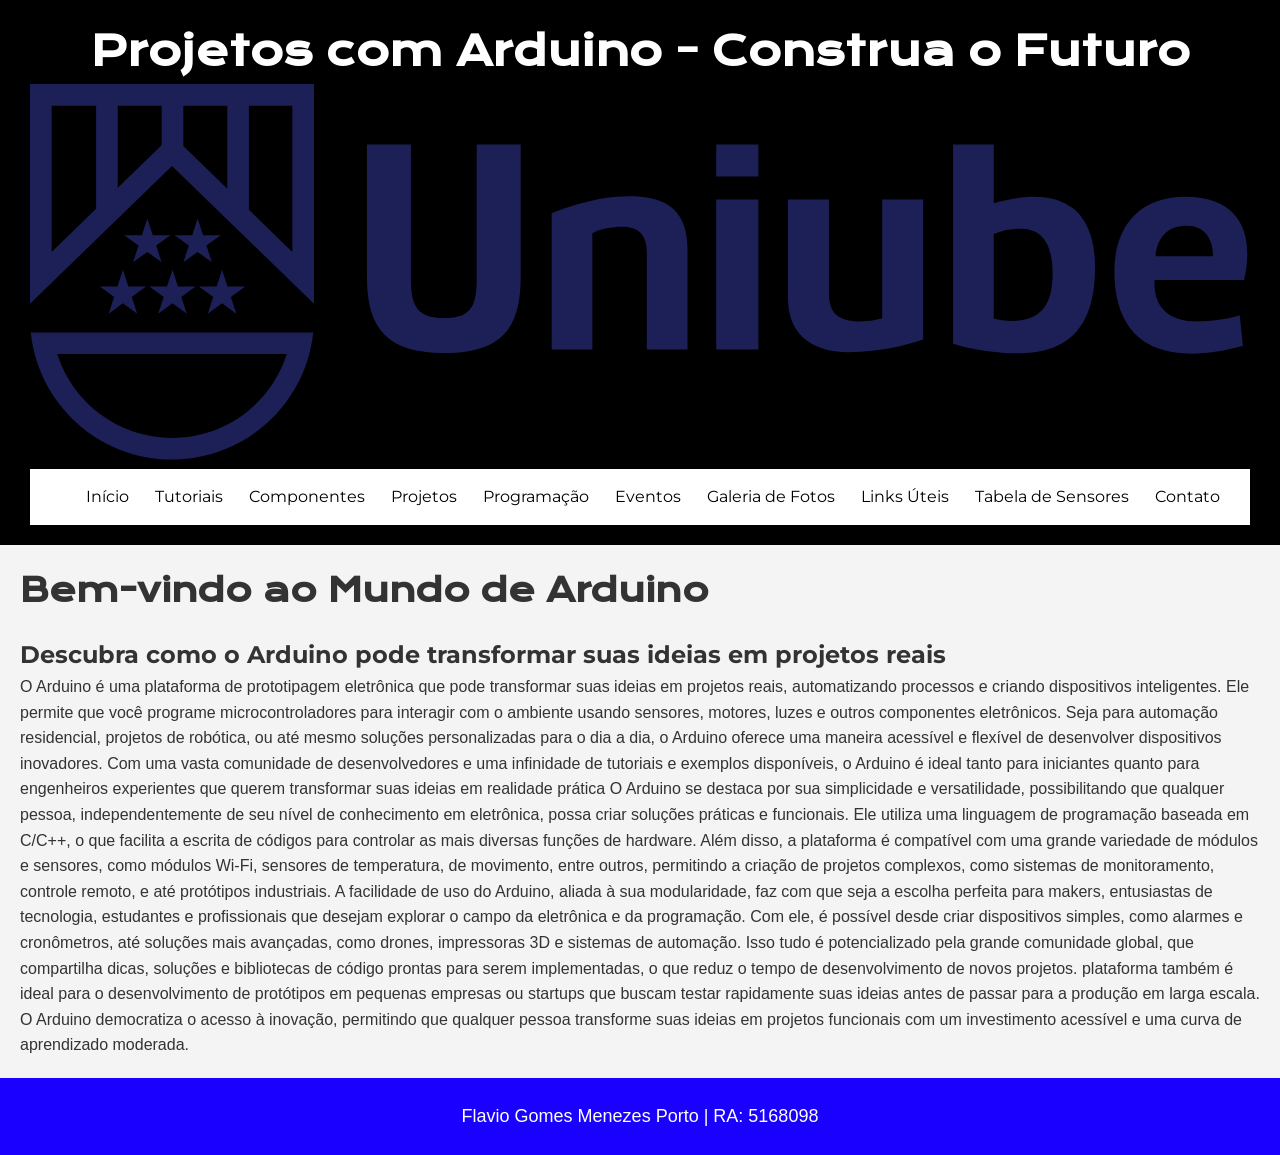
<file: index.html>
<!DOCTYPE html>
<html lang="pt-BR">
<head>
    <meta charset="UTF-8">
    <meta name="viewport" content="width=device-width, initial-scale=1.0">
    <title>Projetos com Arduino - Construa o Futuro</title>
    <link rel="stylesheet" href="styles/style.css">
</head>
<body class="corpo">
    <header >
        <h1>Projetos com Arduino - Construa o Futuro</h1>
        <img class="logo" src="imagens/uniube.svg" alt="Logotipo da Uniube">
    
    
    <nav class="navbar">
        <ul class="menu">
            <li><a href="index.html">Início</a></li>
            <li><a href="tutoriais.html">Tutoriais</a></li>
            <li><a href="componentes.html">Componentes</a></li>
            <li><a href="projetos.html">Projetos</a></li>
            <li><a href="programacao.html">Programação</a></li>
            <li><a href="eventos.html">Eventos</a></li>
            <li><a href="fotos.html">Galeria de Fotos</a></li>
            <li><a href="links.html">Links Úteis</a></li>
            <li><a href="tabela.html">Tabela de Sensores</a></li>
            <li><a href="contato.html">Contato</a></li>
        </ul>
    </nav>
</header>
    <section >
        <h2>Bem-vindo ao Mundo de Arduino</h2>
        <h3>Descubra como o Arduino pode transformar suas ideias em projetos reais</h3>
        <p>
            O Arduino é uma plataforma de prototipagem eletrônica que pode transformar suas ideias em projetos reais, automatizando processos e criando dispositivos inteligentes. Ele permite que você programe microcontroladores para interagir com o ambiente usando sensores, motores, luzes e outros componentes eletrônicos.
            
            Seja para automação residencial, projetos de robótica, ou até mesmo soluções personalizadas para o dia a dia, o Arduino oferece uma maneira acessível e flexível de desenvolver dispositivos inovadores.
            
            Com uma vasta comunidade de desenvolvedores e uma infinidade de tutoriais e exemplos disponíveis, o Arduino é ideal tanto para iniciantes quanto para engenheiros experientes que querem transformar suas ideias em realidade prática
            
            O Arduino se destaca por sua simplicidade e versatilidade, possibilitando que qualquer pessoa, independentemente de seu nível de conhecimento em eletrônica, possa criar soluções práticas e funcionais. Ele utiliza uma linguagem de programação baseada em C/C++, o que facilita a escrita de códigos para controlar as mais diversas funções de hardware. Além disso, a plataforma é compatível com uma grande variedade de módulos e sensores, como módulos Wi-Fi, sensores de temperatura, de movimento, entre outros, permitindo a criação de projetos complexos, como sistemas de monitoramento, controle remoto, e até protótipos industriais.

            A facilidade de uso do Arduino, aliada à sua modularidade, faz com que seja a escolha perfeita para makers, entusiastas de tecnologia, estudantes e profissionais que desejam explorar o campo da eletrônica e da programação. Com ele, é possível desde criar dispositivos simples, como alarmes e cronômetros, até soluções mais avançadas, como drones, impressoras 3D e sistemas de automação. Isso tudo é potencializado pela grande comunidade global, que compartilha dicas, soluções e bibliotecas de código prontas para serem implementadas, o que reduz o tempo de desenvolvimento de novos projetos.

             plataforma também é ideal para o desenvolvimento de protótipos em pequenas empresas ou startups que buscam testar rapidamente suas ideias antes de passar para a produção em larga escala. O Arduino democratiza o acesso à inovação, permitindo que qualquer pessoa transforme suas ideias em projetos funcionais com um investimento acessível e uma curva de aprendizado moderada.
        </p>
    
        </section>

    <footer class="rodape">
        <p>Flavio Gomes Menezes Porto | RA: 5168098</p>
    </footer>
</body>
</html>
</file>
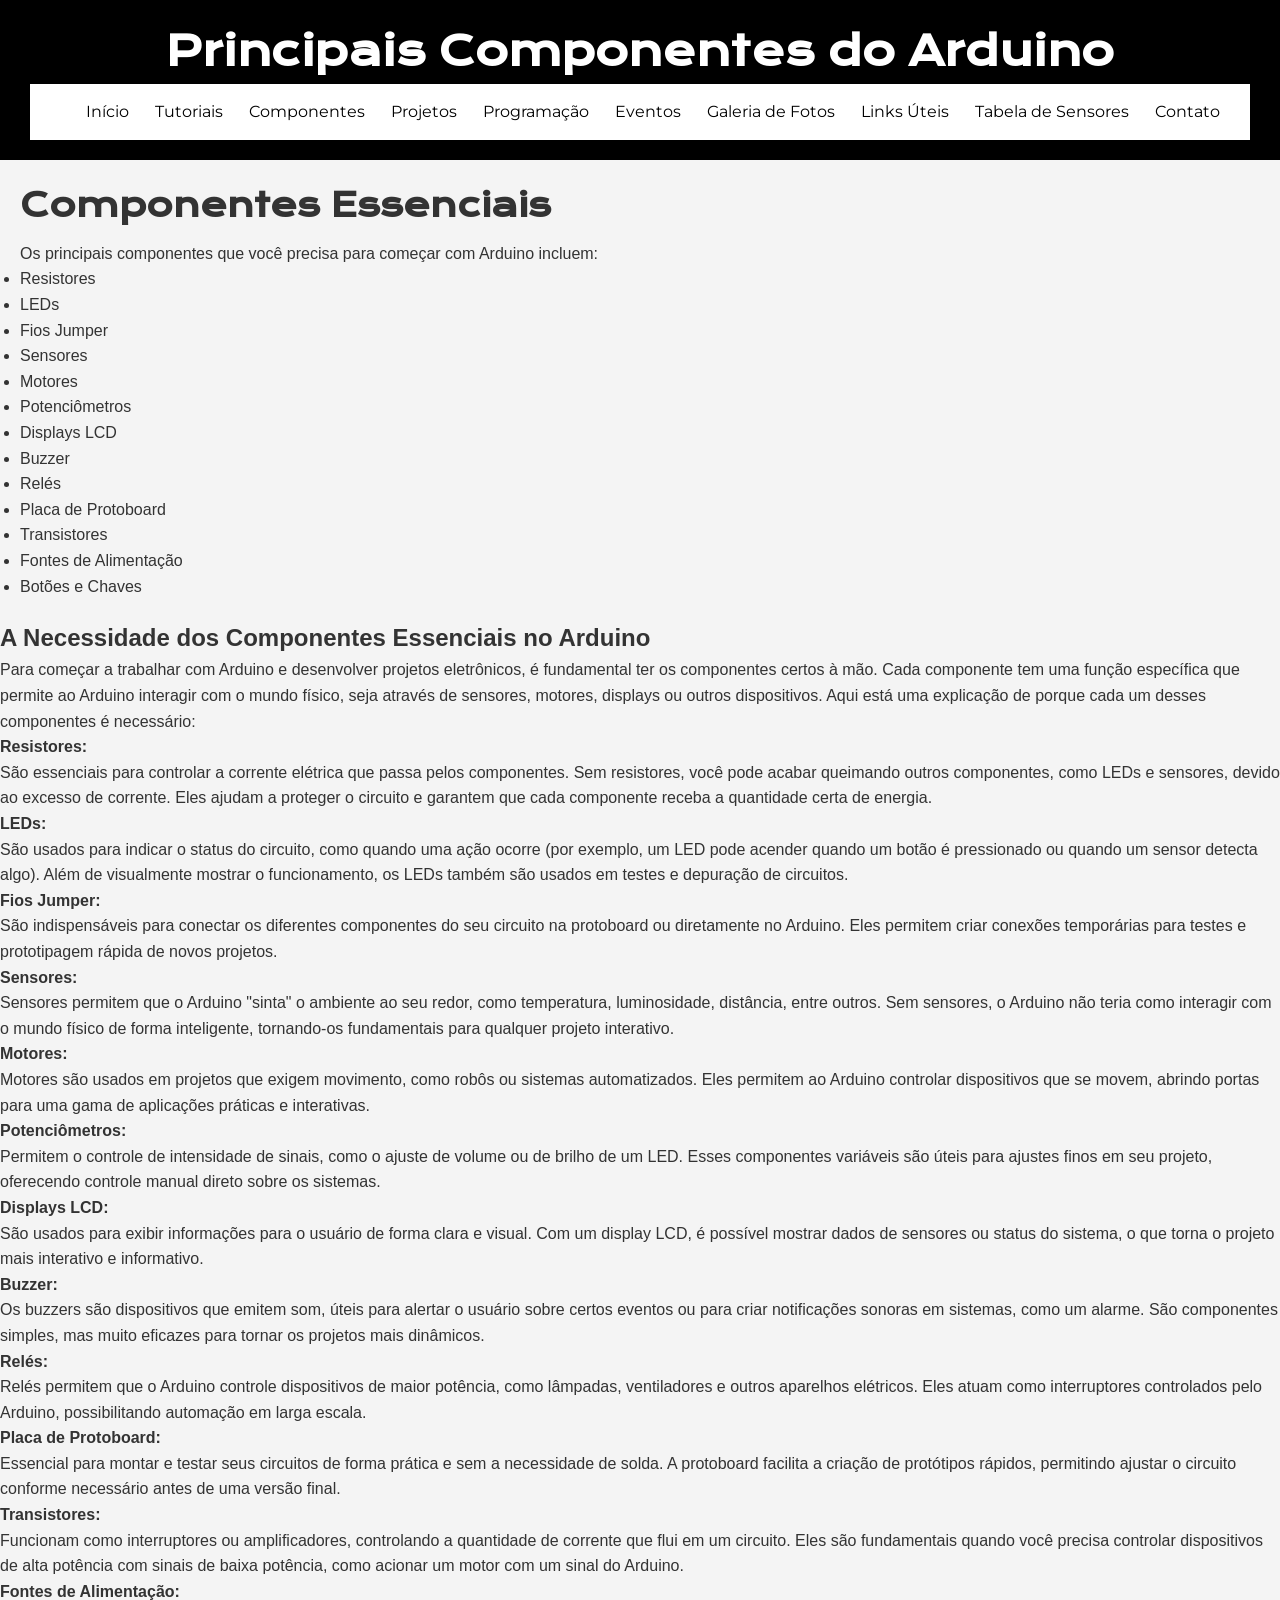
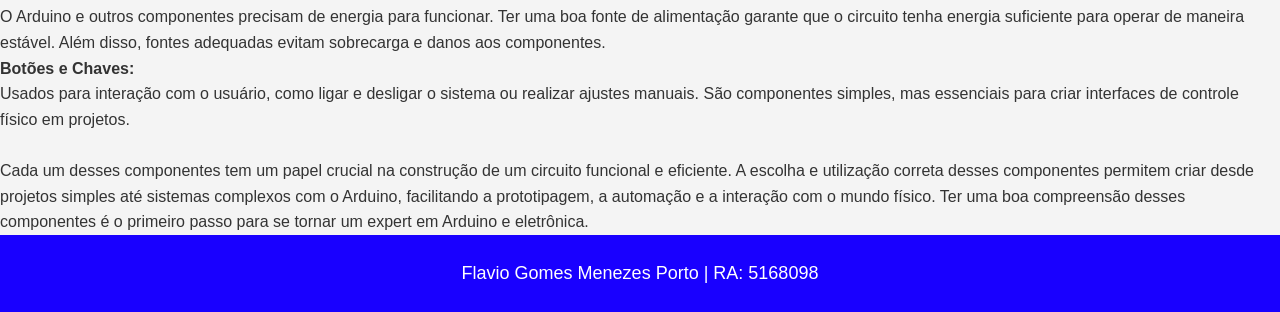
<file: componentes.html>
<!DOCTYPE html>
<html lang="pt-BR">
<head>
    <meta charset="UTF-8">
    <meta name="viewport" content="width=device-width, initial-scale=1.0">
    <title>Componentes do Arduino</title>
    <link rel="stylesheet" href="styles/style.css">
</head>
<body class="corpo">
    <header>
        <h1>Principais Componentes do Arduino</h1>
        <nav class="navbar">
            <ul class="menu">
                <li><a href="index.html">Início</a></li>
                <li><a href="tutoriais.html">Tutoriais</a></li>
                <li><a href="componentes.html">Componentes</a></li>
                <li><a href="projetos.html">Projetos</a></li>
                <li><a href="programacao.html">Programação</a></li>
                <li><a href="eventos.html">Eventos</a></li>
                <li><a href="fotos.html">Galeria de Fotos</a></li>
                <li><a href="links.html">Links Úteis</a></li>
                <li><a href="tabela.html">Tabela de Sensores</a></li>
                <li><a href="contato.html">Contato</a></li>
            </ul>
        </nav>
    </header>
    <section>
        <h2> Componentes Essenciais</h2>
        <p>Os principais componentes que você precisa para começar com Arduino incluem:</p>
        <ul>
            <li>Resistores</li>
            <li>LEDs</li>
            <li>Fios Jumper</li>
            <li>Sensores</li>
            <li>Motores</li>
            <li>Potenciômetros</li>
            <li>Displays LCD</li>
            <li>Buzzer</li>
            <li>Relés</li>
            <li>Placa de Protoboard</li>
            <li>Transistores</li>
            <li>Fontes de Alimentação</li>
            <li>Botões e Chaves</li>
        </ul>
    </section>
    <p>
        <h2>A Necessidade dos Componentes Essenciais no Arduino</h2>
        <p>Para começar a trabalhar com Arduino e desenvolver projetos eletrônicos, é fundamental ter os componentes certos à mão. Cada componente tem uma função específica que permite ao Arduino interagir com o mundo físico, seja através de sensores, motores, displays ou outros dispositivos. Aqui está uma explicação de porque cada um desses componentes é necessário:</p>
        
        <p> <h4>Resistores:</h4> São essenciais para controlar a corrente elétrica que passa pelos componentes. Sem resistores, você pode acabar queimando outros componentes, como LEDs e sensores, devido ao excesso de corrente. Eles ajudam a proteger o circuito e garantem que cada componente receba a quantidade certa de energia.</p>
        
        <p> <h4>LEDs:</h4> São usados para indicar o status do circuito, como quando uma ação ocorre (por exemplo, um LED pode acender quando um botão é pressionado ou quando um sensor detecta algo). Além de visualmente mostrar o funcionamento, os LEDs também são usados em testes e depuração de circuitos.</p>
        
        <p> <h4>Fios Jumper:</h4> São indispensáveis para conectar os diferentes componentes do seu circuito na protoboard ou diretamente no Arduino. Eles permitem criar conexões temporárias para testes e prototipagem rápida de novos projetos.</p>
        
        <p> <h4>Sensores:</h4> Sensores permitem que o Arduino "sinta" o ambiente ao seu redor, como temperatura, luminosidade, distância, entre outros. Sem sensores, o Arduino não teria como interagir com o mundo físico de forma inteligente, tornando-os fundamentais para qualquer projeto interativo.</p>
        
        <p> <h4>Motores:</h4> Motores são usados em projetos que exigem movimento, como robôs ou sistemas automatizados. Eles permitem ao Arduino controlar dispositivos que se movem, abrindo portas para uma gama de aplicações práticas e interativas.</p>
        
        <p> <h4>Potenciômetros:</h4> Permitem o controle de intensidade de sinais, como o ajuste de volume ou de brilho de um LED. Esses componentes variáveis são úteis para ajustes finos em seu projeto, oferecendo controle manual direto sobre os sistemas.</p>
        
        <p> <h4>Displays LCD:</h4> São usados para exibir informações para o usuário de forma clara e visual. Com um display LCD, é possível mostrar dados de sensores ou status do sistema, o que torna o projeto mais interativo e informativo.</p>
        
        <p> <h4>Buzzer:</h4> Os buzzers são dispositivos que emitem som, úteis para alertar o usuário sobre certos eventos ou para criar notificações sonoras em sistemas, como um alarme. São componentes simples, mas muito eficazes para tornar os projetos mais dinâmicos.</p>
        
        <p> <h4>Relés:</h4> Relés permitem que o Arduino controle dispositivos de maior potência, como lâmpadas, ventiladores e outros aparelhos elétricos. Eles atuam como interruptores controlados pelo Arduino, possibilitando automação em larga escala.</p>
        
        <p> <h4>Placa de Protoboard:</h4> Essencial para montar e testar seus circuitos de forma prática e sem a necessidade de solda. A protoboard facilita a criação de protótipos rápidos, permitindo ajustar o circuito conforme necessário antes de uma versão final.</p>
        
        <p> <h4>Transistores:</h4> Funcionam como interruptores ou amplificadores, controlando a quantidade de corrente que flui em um circuito. Eles são fundamentais quando você precisa controlar dispositivos de alta potência com sinais de baixa potência, como acionar um motor com um sinal do Arduino.</p>
        
        <p> <h4>Fontes de Alimentação:</h4> O Arduino e outros componentes precisam de energia para funcionar. Ter uma boa fonte de alimentação garante que o circuito tenha energia suficiente para operar de maneira estável. Além disso, fontes adequadas evitam sobrecarga e danos aos componentes.</p>
        
        <p> <h4>Botões e Chaves:</h4> Usados para interação com o usuário, como ligar e desligar o sistema ou realizar ajustes manuais. São componentes simples, mas essenciais para criar interfaces de controle físico em projetos.</p>
        <br>
        <p>Cada um desses componentes tem um papel crucial na construção de um circuito funcional e eficiente. A escolha e utilização correta desses componentes permitem criar desde projetos simples até sistemas complexos com o Arduino, facilitando a prototipagem, a automação e a interação com o mundo físico. Ter uma boa compreensão desses componentes é o primeiro passo para se tornar um expert em Arduino e eletrônica.</p>
    </p>
        

    <footer class="rodape">
        <p>Flavio Gomes Menezes Porto | RA: 5168098</p>
    </footer>
</body>
</html>
</file>
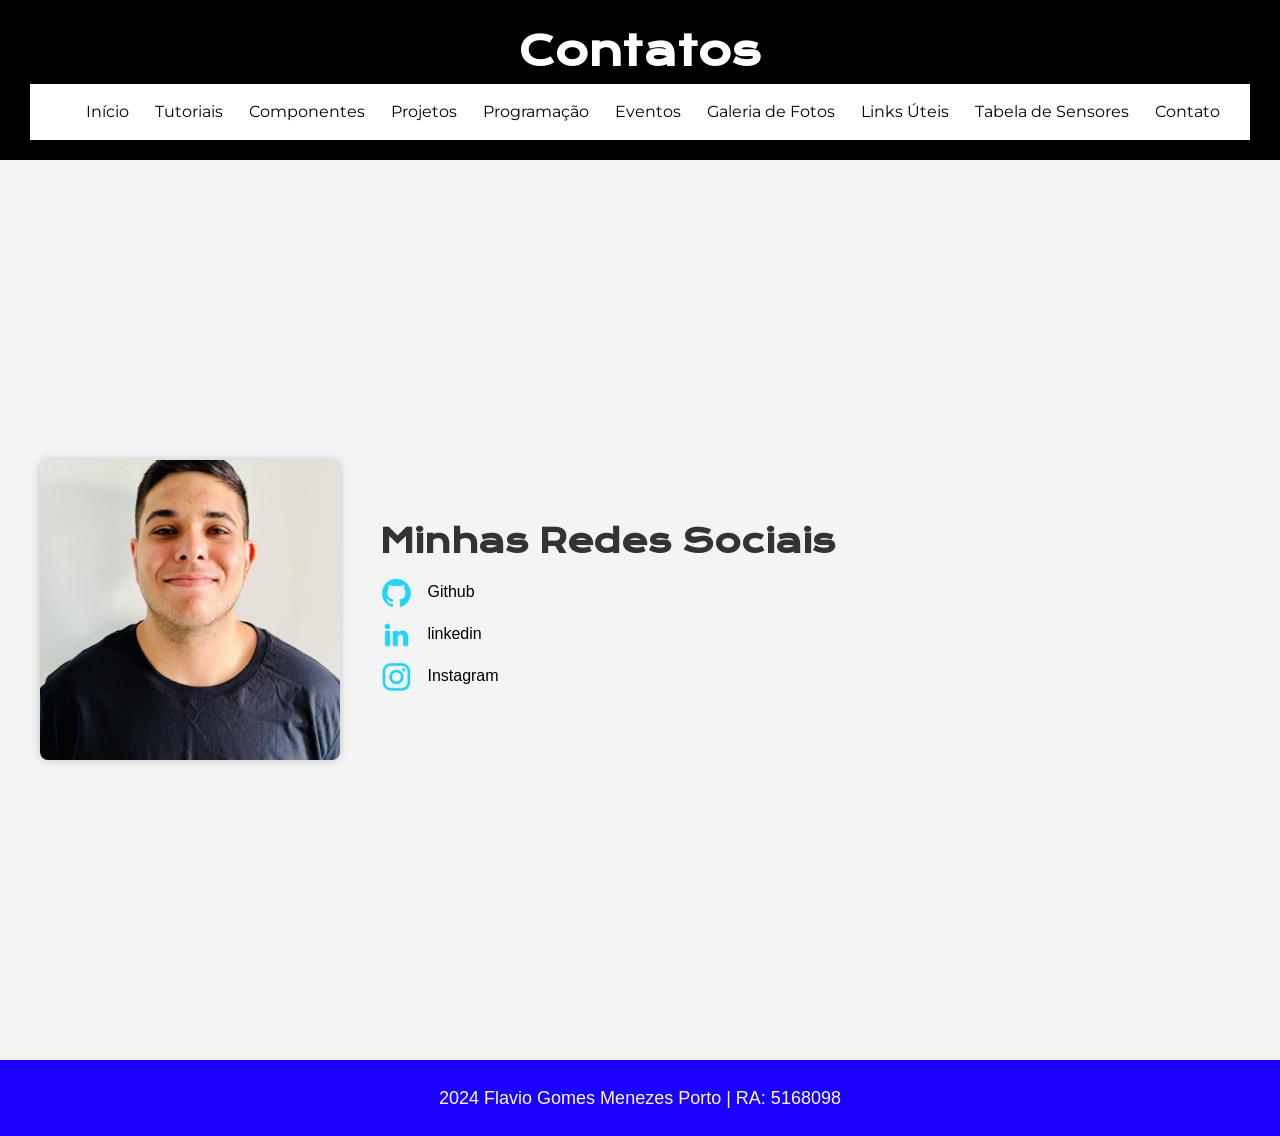
<file: contato.html>
<!DOCTYPE html>
<html lang="pt-BR">
<head>
    <meta charset="UTF-8">
    <meta name="viewport" content="width=device-width, initial-scale=1.0">
    <title>Contatos</title>
    <link rel="stylesheet" href="styles/style.css">
</head>
<body class="corpo">
    <header>
        <h1>Contatos</h1>
        <nav class="navbar">
            <ul class="menu">
                <li><a href="index.html">Início</a></li>
                <li><a href="tutoriais.html">Tutoriais</a></li>
                <li><a href="componentes.html">Componentes</a></li>
                <li><a href="projetos.html">Projetos</a></li>
                <li><a href="programacao.html">Programação</a></li>
                <li><a href="eventos.html">Eventos</a></li>
                <li><a href="fotos.html">Galeria de Fotos</a></li>
                <li><a href="links.html">Links Úteis</a></li>
                <li><a href="tabela.html">Tabela de Sensores</a></li>
                <li><a href="contato.html">Contato</a></li>
            </ul>
        </nav>
    </header>
    <main>
        <div class="conteudo__links__imagem">
            <img class= "apresentar_imagem" src="imagens/Flavio.linkedin.jpg" alt="Flavio Gomes" width="300" height="300">
        <section>
            <h2>Minhas Redes Sociais</h2>
            <nav class="apresentacao__links__navegacao">
                    <a class="apresentacao__links__navegacao" href="https://github.com/FlavioGomesMenezesPorto">
                        <img src="imagens/github.png">
                        Github
                    </a>
                    <a class="apresentacao__links__navegacao" href="https://www.linkedin.com/in/flavio-porto-a50807251">
                        <img src="imagens/linkedin.png">
                        linkedin
                    </a>
                    <a class="apresentacao__links__navegacao" href="https://www.instagram.com/gomessporto_">
                        <img src="imagens/instagram.png">
                        Instagram
                    </a>
            </nav>
        </section>
    </div>
    </main>

    <footer class="rodape">
        <p> 2024 Flavio Gomes Menezes Porto | RA: 5168098</p>
    </footer>
</body>
</html>
</file>
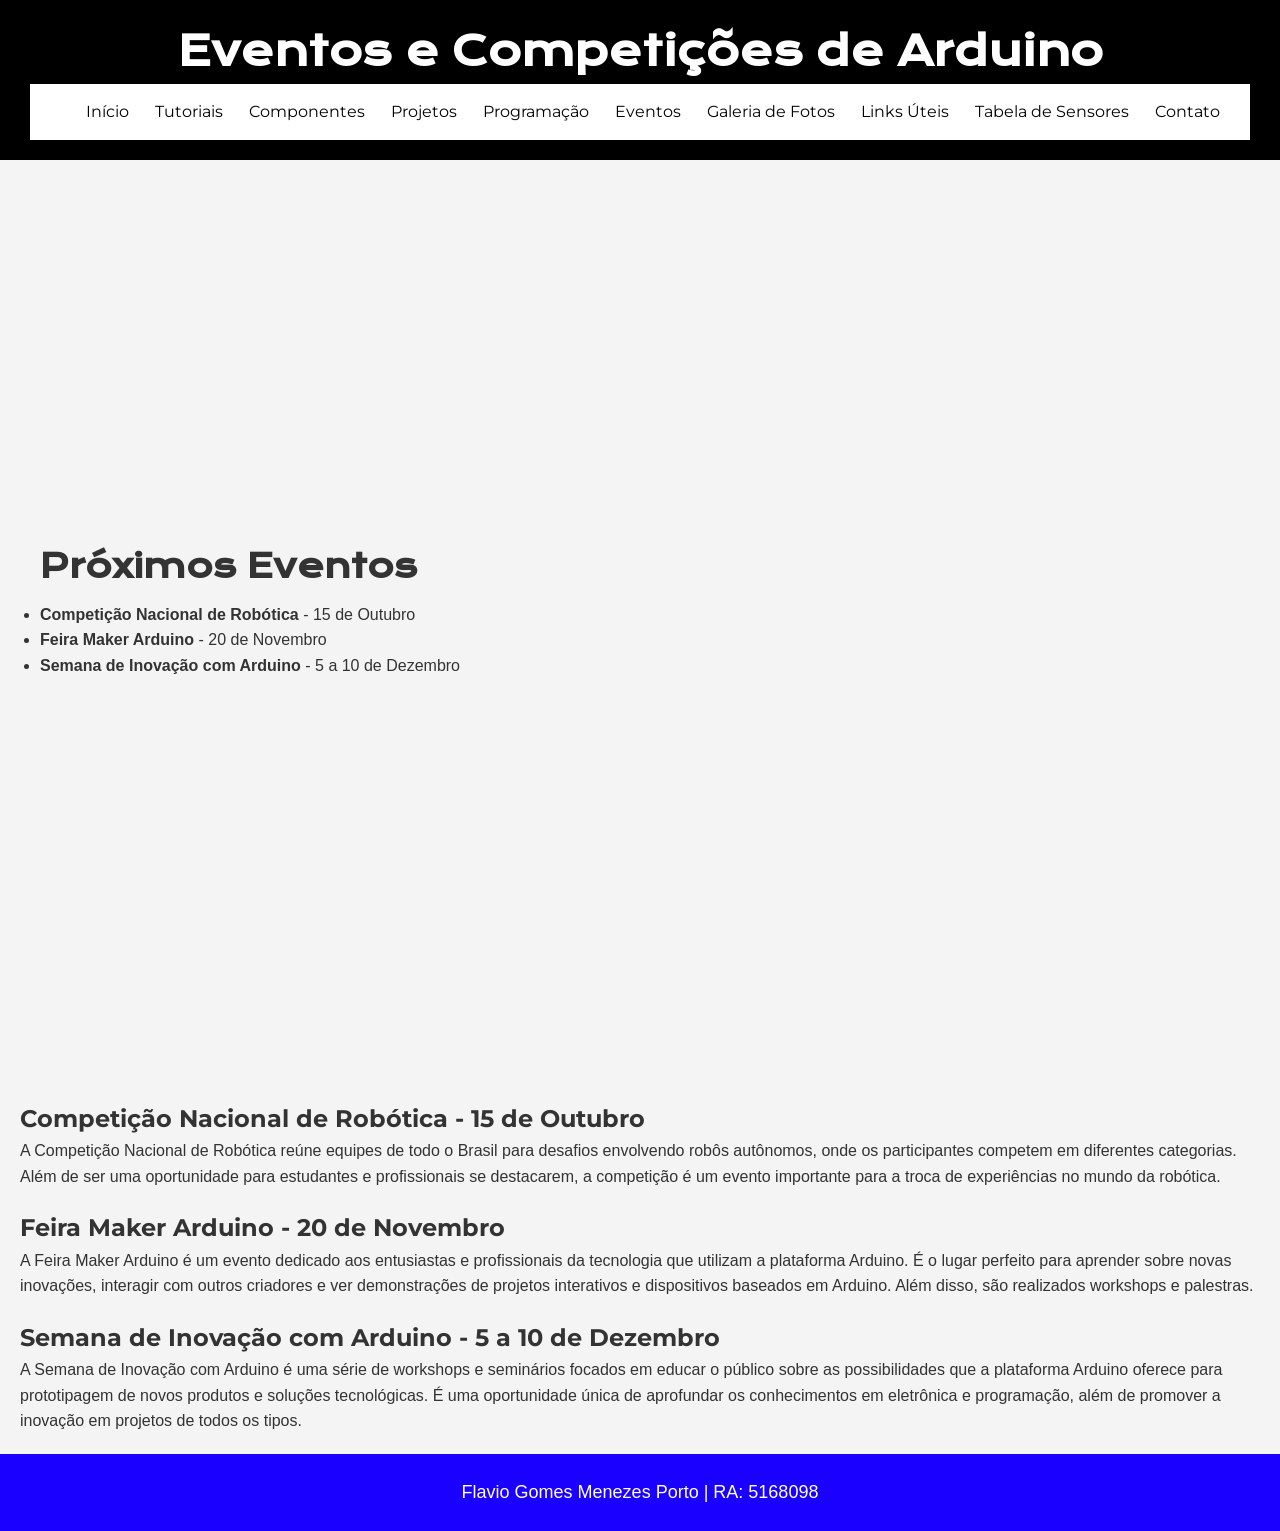
<file: eventos.html>
<!DOCTYPE html>
<html lang="pt-BR">
<head>
    <meta charset="UTF-8">
    <meta name="viewport" content="width=device-width, initial-scale=1.0">
    <title>Eventos e Competições de Arduino</title>
    <link rel="stylesheet" href="styles/style.css">
</head>
<body class="corpo">
    <header>
        <h1>Eventos e Competições de Arduino</h1>
        <nav class="navbar">
            <ul class="menu">
                <li><a href="index.html">Início</a></li>
                <li><a href="tutoriais.html">Tutoriais</a></li>
                <li><a href="componentes.html">Componentes</a></li>
                <li><a href="projetos.html">Projetos</a></li>
                <li><a href="programacao.html">Programação</a></li>
                <li><a href="eventos.html">Eventos</a></li>
                <li><a href="fotos.html">Galeria de Fotos</a></li>
                <li><a href="links.html">Links Úteis</a></li>
                <li><a href="tabela.html">Tabela de Sensores</a></li>
                <li><a href="contato.html">Contato</a></li>
            </ul>
        </nav>
    </header>

    <main>
        <section>
            <h2>Próximos Eventos</h2>
            <ul class="eventos-lista">
                <li><strong>Competição Nacional de Robótica</strong> - 15 de Outubro</li>
                <li><strong>Feira Maker Arduino</strong> - 20 de Novembro</li>
                <li><strong>Semana de Inovação com Arduino</strong> - 5 a 10 de Dezembro</li>
            </ul>
        </section>
    </main>
    <section>
        <h3>Competição Nacional de Robótica - 15 de Outubro</h3>
        <p>A Competição Nacional de Robótica reúne equipes de todo o Brasil 
            para desafios envolvendo robôs autônomos, onde os participantes competem em diferentes categorias. 
            Além de ser uma oportunidade para estudantes e profissionais se destacarem, 
            a competição é um evento importante para a troca de experiências no mundo da robótica. </p>

        <h3>Feira Maker Arduino - 20 de Novembro</h3>
        <p>A Feira Maker Arduino é um evento dedicado aos entusiastas e profissionais da tecnologia
             que utilizam a plataforma Arduino. É o lugar perfeito para aprender sobre novas inovações, 
             interagir com outros criadores 
             e ver demonstrações de projetos interativos e dispositivos baseados em Arduino. 
             Além disso, são realizados workshops e palestras. </p>

        <h3>Semana de Inovação com Arduino - 5 a 10 de Dezembro</h3>
        <p>A Semana de Inovação com Arduino é uma série de workshops e seminários
            focados em educar o público sobre as possibilidades que a plataforma Arduino
            oferece para prototipagem de novos produtos e soluções tecnológicas. 
            É uma oportunidade única de aprofundar os conhecimentos em eletrônica e programação, 
            além de promover a inovação em projetos de todos os tipos.
        </section>
    <footer class="rodape">
        <p>Flavio Gomes Menezes Porto | RA: 5168098</p>
    </footer>
</body>
</html>
</file>
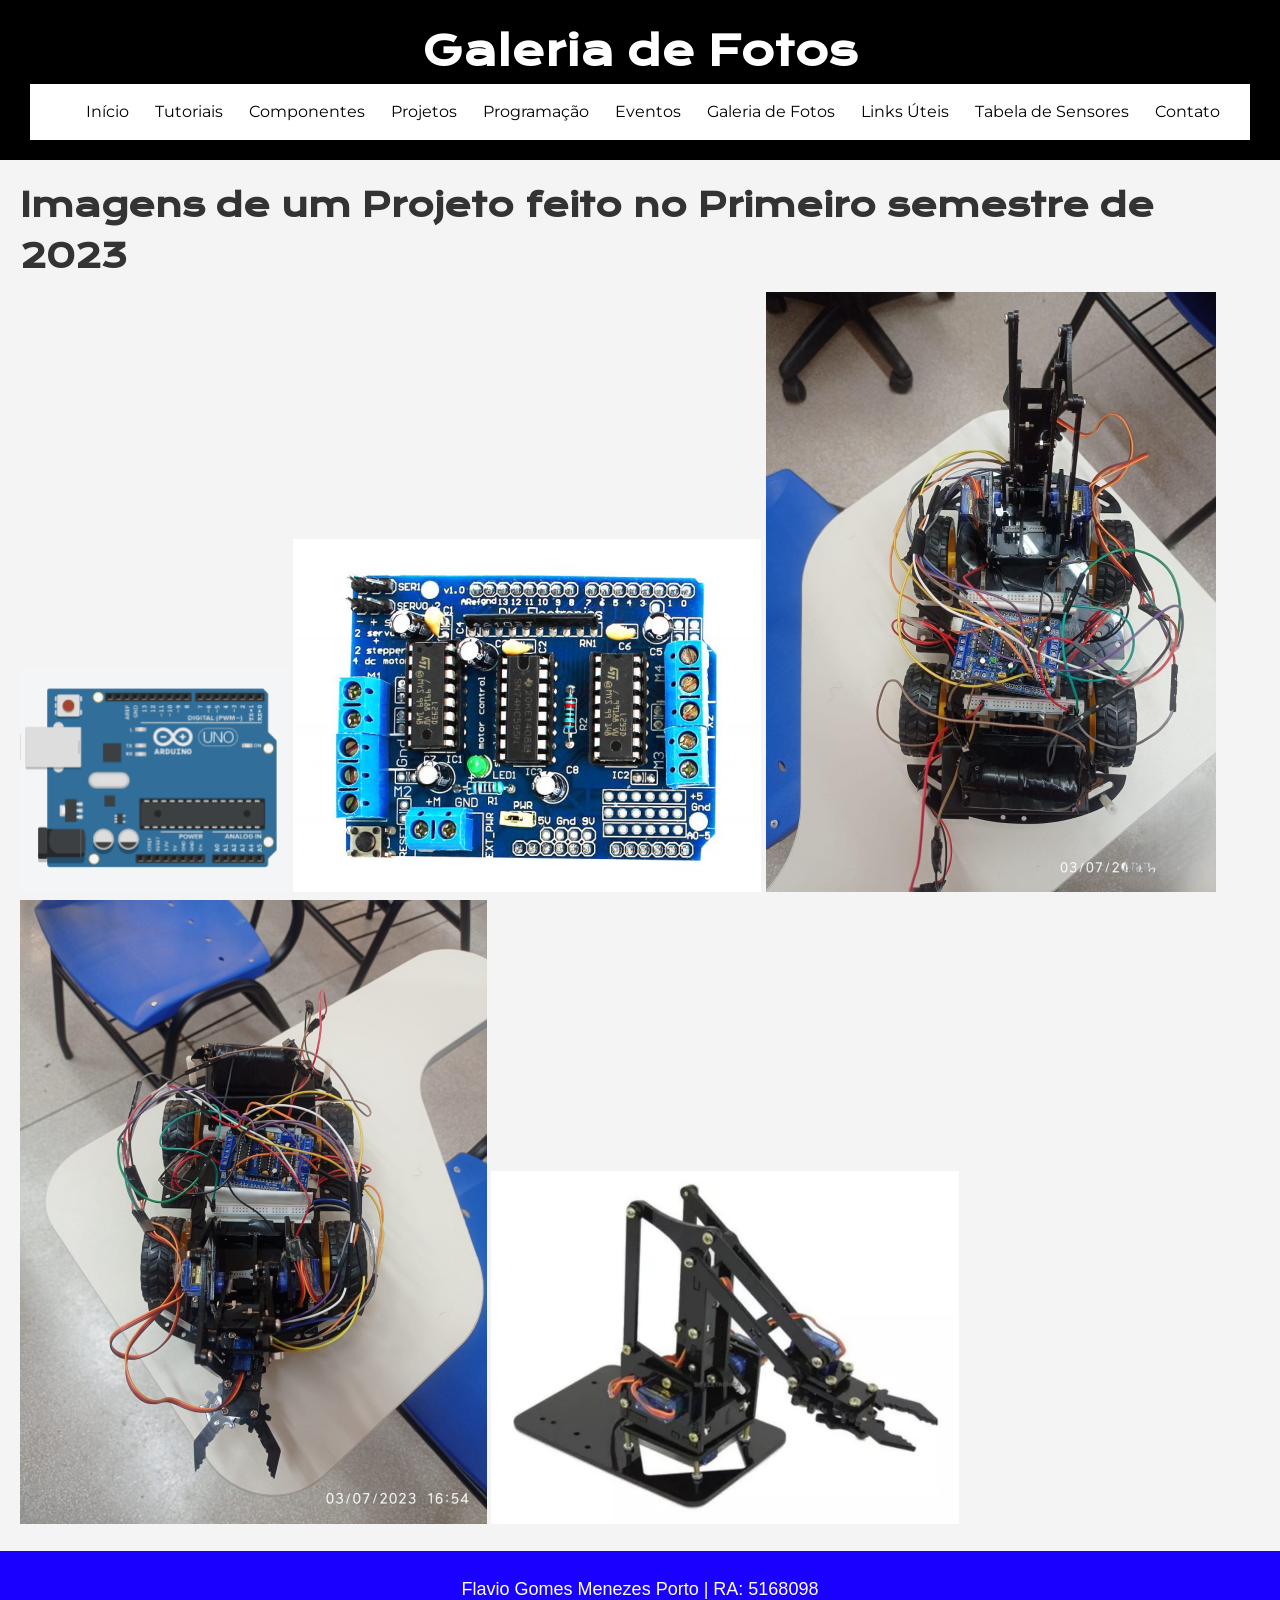
<file: fotos.html>
<!DOCTYPE html>
<html lang="pt-BR">
<head>
    <meta charset="UTF-8">
    <meta name="viewport" content="width=device-width, initial-scale=1.0">
    <title>Galeria de Fotos de Projetos Arduino</title>
    <link rel="stylesheet" href="styles/style.css">
</head>
<body class="corpo">
    <header>
        <h1>Galeria de Fotos</h1>
        <nav class="navbar">
            <ul class="menu">
                <li><a href="index.html">Início</a></li>
                <li><a href="tutoriais.html">Tutoriais</a></li>
                <li><a href="componentes.html">Componentes</a></li>
                <li><a href="projetos.html">Projetos</a></li>
                <li><a href="programacao.html">Programação</a></li>
                <li><a href="eventos.html">Eventos</a></li>
                <li><a href="fotos.html">Galeria de Fotos</a></li>
                <li><a href="links.html">Links Úteis</a></li>
                <li><a href="tabela.html">Tabela de Sensores</a></li>
                <li><a href="contato.html">Contato</a></li>
            </ul>
        </nav>
    </header>
    
   

    <section>
        <h2>Imagens de um Projeto feito no Primeiro semestre de 2023</h2>
        <img src="imagens/1.png" alt="Arduino">
        <img src="imagens/2.png" alt="Motor Shield">
        <img src="imagens/3.png" alt="Circuito Eletrico do Carrinho">
        <img src="imagens/4.png" alt="Circuito Eletrico do Carrinho">
        <img src="imagens/5.png" alt="Garra Robotica">

    </section>

    <footer class="rodape">
        <p>Flavio Gomes Menezes Porto | RA: 5168098</p>
    </footer>
</body>
</html>
</file>
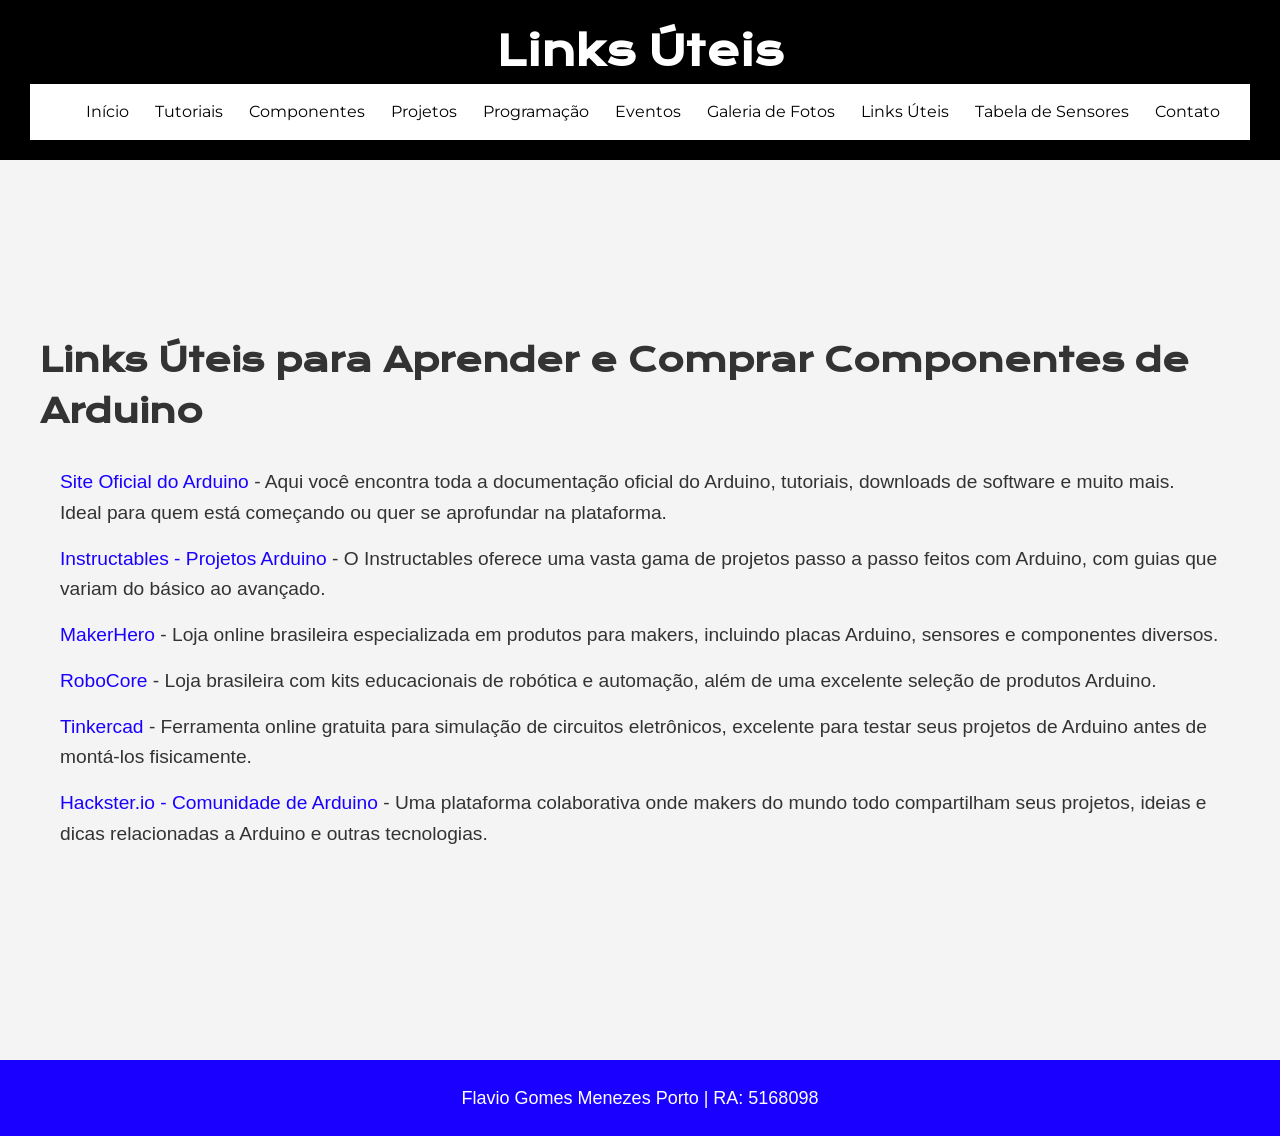
<file: links.html>
<!DOCTYPE html>
<html lang="pt-BR">
<head>
    <meta charset="UTF-8">
    <meta name="viewport" content="width=device-width, initial-scale=1.0">
    <title>Links Úteis para Projetos Arduino</title>
    <link rel="stylesheet" href="styles/style.css">
</head>
<body class="corpo">
    <header>
        <h1>Links Úteis</h1>
        <nav class="navbar">
            <ul class="menu">
                <li><a href="index.html">Início</a></li>
                <li><a href="tutoriais.html">Tutoriais</a></li>
                <li><a href="componentes.html">Componentes</a></li>
                <li><a href="projetos.html">Projetos</a></li>
                <li><a href="programacao.html">Programação</a></li>
                <li><a href="eventos.html">Eventos</a></li>
                <li><a href="fotos.html">Galeria de Fotos</a></li>
                <li><a href="links.html">Links Úteis</a></li>
                <li><a href="tabela.html">Tabela de Sensores</a></li>
                <li><a href="contato.html">Contato</a></li>
            </ul>
        </nav>
    </header>

    <main>
        <section>
            <h2>Links Úteis para Aprender e Comprar Componentes de Arduino</h2>
            <ul class="links-util">
                <li><a href="https://www.arduino.cc/">Site Oficial do Arduino</a> - Aqui você encontra toda a documentação oficial do Arduino, tutoriais, downloads de software e muito mais. Ideal para quem está começando ou quer se aprofundar na plataforma.</li>
                <li><a href="https://www.instructables.com/tag/type-id/category-technology/channel-arduino/">Instructables - Projetos Arduino</a> - O Instructables oferece uma vasta gama de projetos passo a passo feitos com Arduino, com guias que variam do básico ao avançado.</li>
                <li><a href="https://www.makerhero.com.br/">MakerHero</a> - Loja online brasileira especializada em produtos para makers, incluindo placas Arduino, sensores e componentes diversos.</li>
                <li><a href="https://www.robocore.net/">RoboCore</a> - Loja brasileira com kits educacionais de robótica e automação, além de uma excelente seleção de produtos Arduino.</li>
                <li><a href="https://www.tinkercad.com/">Tinkercad</a> - Ferramenta online gratuita para simulação de circuitos eletrônicos, excelente para testar seus projetos de Arduino antes de montá-los fisicamente.</li>
                <li><a href="https://www.hackster.io/arduino">Hackster.io - Comunidade de Arduino</a> - Uma plataforma colaborativa onde makers do mundo todo compartilham seus projetos, ideias e dicas relacionadas a Arduino e outras tecnologias.</li>
            </ul>
        </section>
    </main>
    

    <footer class="rodape">
        <p>Flavio Gomes Menezes Porto | RA: 5168098</p>
    </footer>
</body>
</html>
</file>
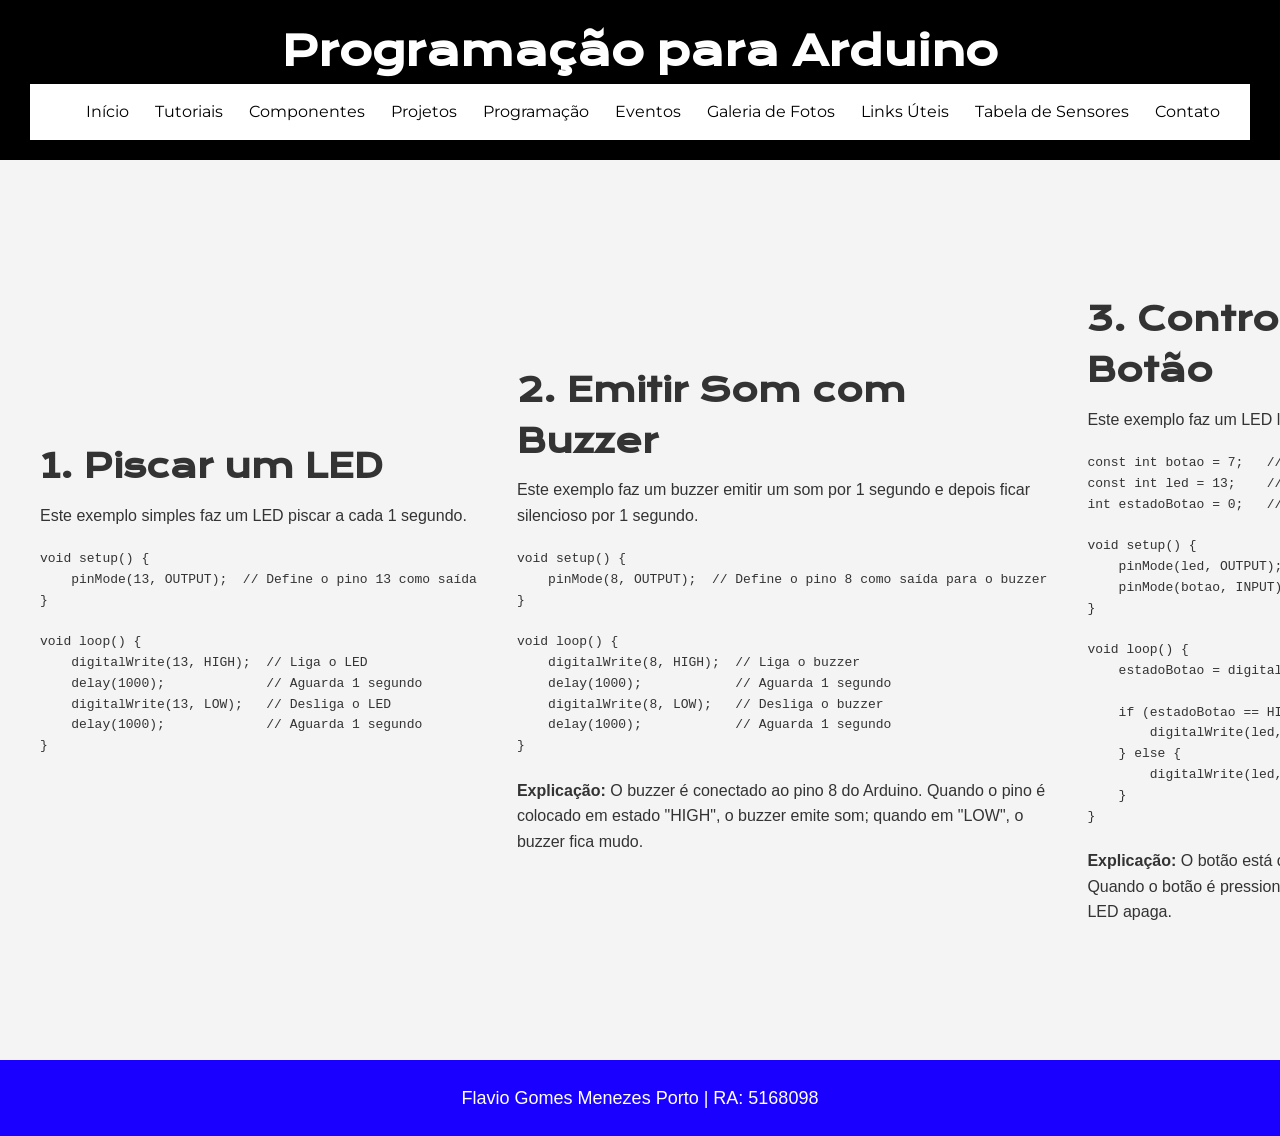
<file: programacao.html>
<!DOCTYPE html>
<html lang="pt-BR">
<head>
    <meta charset="UTF-8">
    <meta name="viewport" content="width=device-width, initial-scale=1.0">
    <title>Programação no Arduino</title>
    <link rel="stylesheet" href="styles/style.css">
</head>
<body class="corpo">
    <header>
        <h1>Programação para Arduino</h1>
        <nav class="navbar">
            <ul class="menu">
                <li><a href="index.html">Início</a></li>
                <li><a href="tutoriais.html">Tutoriais</a></li>
                <li><a href="componentes.html">Componentes</a></li>
                <li><a href="projetos.html">Projetos</a></li>
                <li><a href="programacao.html">Programação</a></li>
                <li><a href="eventos.html">Eventos</a></li>
                <li><a href="fotos.html">Galeria de Fotos</a></li>
                <li><a href="links.html">Links Úteis</a></li>
                <li><a href="tabela.html">Tabela de Sensores</a></li>
                <li><a href="contato.html">Contato</a></li>
            </ul>
        </nav>
    </header>

    <main>
        <section>
            <h2>1. Piscar um LED</h2>
            <p>Este exemplo simples faz um LED piscar a cada 1 segundo.</p>
            <pre><code>
void setup() {
    pinMode(13, OUTPUT);  // Define o pino 13 como saída
}

void loop() {
    digitalWrite(13, HIGH);  // Liga o LED
    delay(1000);             // Aguarda 1 segundo
    digitalWrite(13, LOW);   // Desliga o LED
    delay(1000);             // Aguarda 1 segundo
}
            </code></pre>
        </section>

        <section>
            <h2>2. Emitir Som com Buzzer</h2>
            <p>Este exemplo faz um buzzer emitir um som por 1 segundo e depois ficar silencioso por 1 segundo.</p>
            <pre><code>
void setup() {
    pinMode(8, OUTPUT);  // Define o pino 8 como saída para o buzzer
}

void loop() {
    digitalWrite(8, HIGH);  // Liga o buzzer
    delay(1000);            // Aguarda 1 segundo
    digitalWrite(8, LOW);   // Desliga o buzzer
    delay(1000);            // Aguarda 1 segundo
}
            </code></pre>
            <p><strong>Explicação:</strong> O buzzer é conectado ao pino 8 do Arduino. Quando o pino é colocado em estado "HIGH", o buzzer emite som; quando em "LOW", o buzzer fica mudo.</p>
        </section>

        <section>
            <h2>3. Controlar LED com Botão</h2>
            <p>Este exemplo faz um LED ligar e desligar ao pressionar um botão.</p>
            <pre><code>
const int botao = 7;   // Define o pino do botão
const int led = 13;    // Define o pino do LED
int estadoBotao = 0;   // Variável para armazenar o estado do botão

void setup() {
    pinMode(led, OUTPUT);    // Define o pino do LED como saída
    pinMode(botao, INPUT);   // Define o pino do botão como entrada
}

void loop() {
    estadoBotao = digitalRead(botao);  // Lê o estado do botão

    if (estadoBotao == HIGH) {         // Se o botão estiver pressionado
        digitalWrite(led, HIGH);       // Liga o LED
    } else {
        digitalWrite(led, LOW);        // Desliga o LED
    }
}
            </code></pre>
            <p><strong>Explicação:</strong> O botão está conectado ao pino 7 do Arduino e o LED ao pino 13. Quando o botão é pressionado, o LED acende, e quando o botão é solto, o LED apaga.</p>
        </section>
    </main>
    <footer class="rodape">
        <p>Flavio Gomes Menezes Porto | RA: 5168098</p>
    </footer>
</body>
</html>
</file>
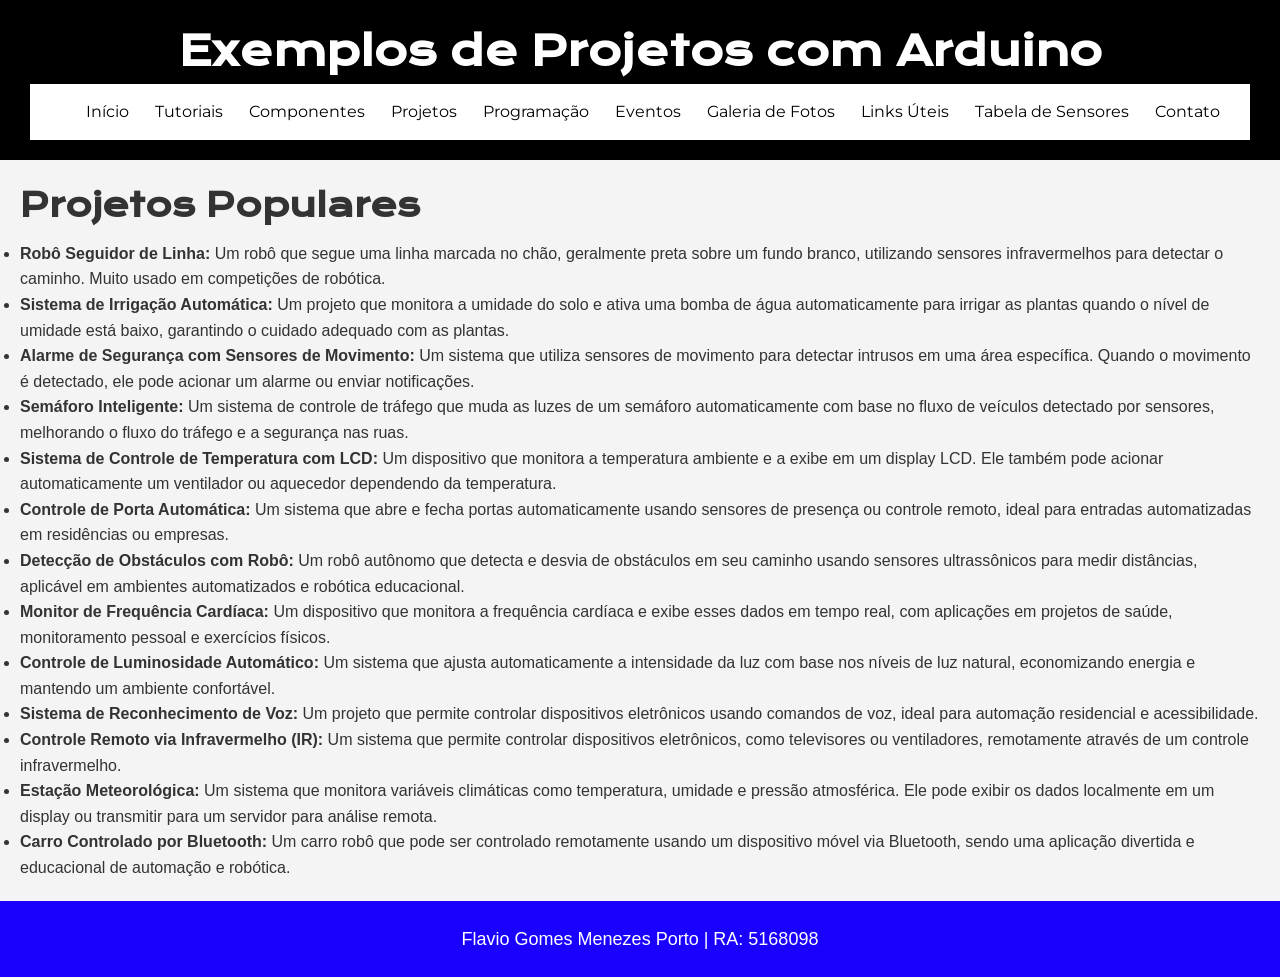
<file: projetos.html>
<!DOCTYPE html>
<html lang="pt-BR">
<head>
    <meta charset="UTF-8">
    <meta name="viewport" content="width=device-width, initial-scale=1.0">
    <title>Projetos com Arduino</title>
    <link rel="stylesheet" href="styles/style.css">
</head>
<body class="corpo">
    <header>
        <h1>Exemplos de Projetos com Arduino</h1>
        <nav class="navbar">
            <ul class="menu">
                <li><a href="index.html">Início</a></li>
                <li><a href="tutoriais.html">Tutoriais</a></li>
                <li><a href="componentes.html">Componentes</a></li>
                <li><a href="projetos.html">Projetos</a></li>
                <li><a href="programacao.html">Programação</a></li>
                <li><a href="eventos.html">Eventos</a></li>
                <li><a href="fotos.html">Galeria de Fotos</a></li>
                <li><a href="links.html">Links Úteis</a></li>
                <li><a href="tabela.html">Tabela de Sensores</a></li>
                <li><a href="contato.html">Contato</a></li>
            </ul>
        </nav>
    </header>

    <section>
        <h2>Projetos Populares</h2>
        <ul>
            <li><strong>Robô Seguidor de Linha:</strong> Um robô que segue uma linha marcada no chão, geralmente preta sobre um fundo branco, utilizando sensores infravermelhos para detectar o caminho. Muito usado em competições de robótica.</li>

            <li><strong>Sistema de Irrigação Automática:</strong> Um projeto que monitora a umidade do solo e ativa uma bomba de água automaticamente para irrigar as plantas quando o nível de umidade está baixo, garantindo o cuidado adequado com as plantas.</li>

            <li><strong>Alarme de Segurança com Sensores de Movimento:</strong> Um sistema que utiliza sensores de movimento para detectar intrusos em uma área específica. Quando o movimento é detectado, ele pode acionar um alarme ou enviar notificações.</li>

            <li><strong>Semáforo Inteligente:</strong> Um sistema de controle de tráfego que muda as luzes de um semáforo automaticamente com base no fluxo de veículos detectado por sensores, melhorando o fluxo do tráfego e a segurança nas ruas.</li>

            <li><strong>Sistema de Controle de Temperatura com LCD:</strong> Um dispositivo que monitora a temperatura ambiente e a exibe em um display LCD. Ele também pode acionar automaticamente um ventilador ou aquecedor dependendo da temperatura.</li>

            <li><strong>Controle de Porta Automática:</strong> Um sistema que abre e fecha portas automaticamente usando sensores de presença ou controle remoto, ideal para entradas automatizadas em residências ou empresas.</li>

            <li><strong>Detecção de Obstáculos com Robô:</strong> Um robô autônomo que detecta e desvia de obstáculos em seu caminho usando sensores ultrassônicos para medir distâncias, aplicável em ambientes automatizados e robótica educacional.</li>

            <li><strong>Monitor de Frequência Cardíaca:</strong> Um dispositivo que monitora a frequência cardíaca e exibe esses dados em tempo real, com aplicações em projetos de saúde, monitoramento pessoal e exercícios físicos.</li>

            <li><strong>Controle de Luminosidade Automático:</strong> Um sistema que ajusta automaticamente a intensidade da luz com base nos níveis de luz natural, economizando energia e mantendo um ambiente confortável.</li>

            <li><strong>Sistema de Reconhecimento de Voz:</strong> Um projeto que permite controlar dispositivos eletrônicos usando comandos de voz, ideal para automação residencial e acessibilidade.</li>

            <li><strong>Controle Remoto via Infravermelho (IR):</strong> Um sistema que permite controlar dispositivos eletrônicos, como televisores ou ventiladores, remotamente através de um controle infravermelho.</li>

            <li><strong>Estação Meteorológica:</strong> Um sistema que monitora variáveis climáticas como temperatura, umidade e pressão atmosférica. Ele pode exibir os dados localmente em um display ou transmitir para um servidor para análise remota.</li>

            <li><strong>Carro Controlado por Bluetooth:</strong> Um carro robô que pode ser controlado remotamente usando um dispositivo móvel via Bluetooth, sendo uma aplicação divertida e educacional de automação e robótica.</li>
        </ul>
    </section>

    <footer class="rodape">
        <p>Flavio Gomes Menezes Porto | RA: 5168098</p>
    </footer>
</body>
</html>
</file>
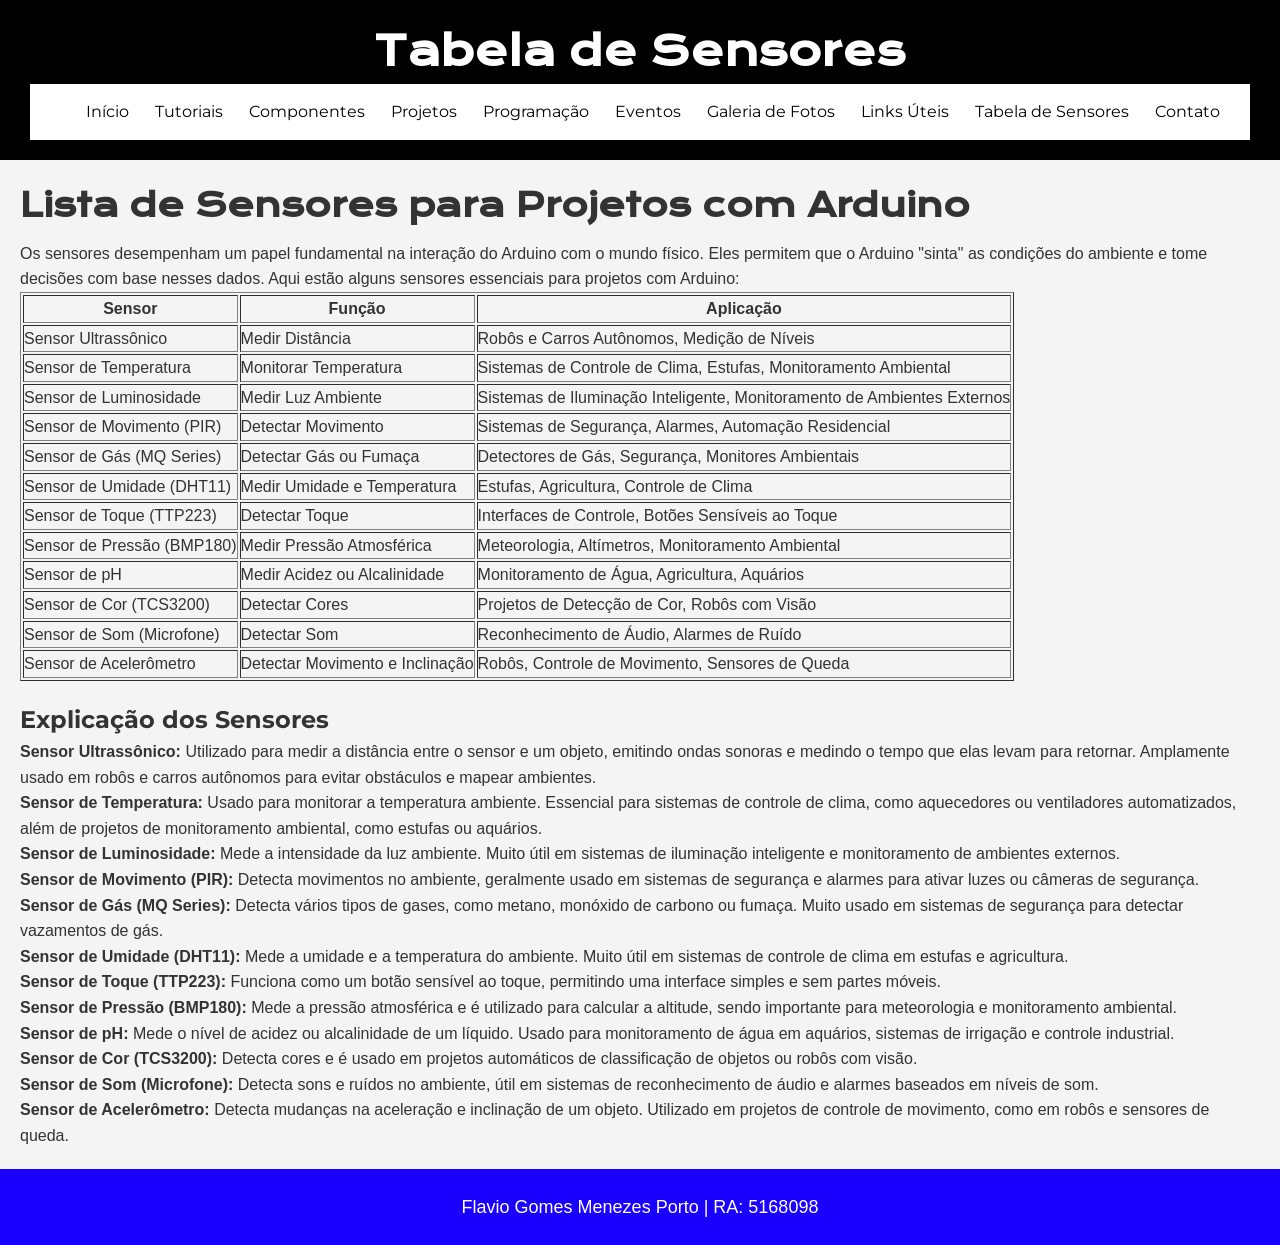
<file: tabela.html>
<!DOCTYPE html>
<html lang="pt-BR">
<head>
    <meta charset="UTF-8">
    <meta name="viewport" content="width=device-width, initial-scale=1.0">
    <title>Tabela de Sensores para Arduino</title>
    <link rel="stylesheet" href="styles/style.css">
</head>
<body class="corpo">
    <header>
        <h1>Tabela de Sensores</h1>
        <nav class="navbar">
            <ul class="menu">
                <li><a href="index.html">Início</a></li>
                <li><a href="tutoriais.html">Tutoriais</a></li>
                <li><a href="componentes.html">Componentes</a></li>
                <li><a href="projetos.html">Projetos</a></li>
                <li><a href="programacao.html">Programação</a></li>
                <li><a href="eventos.html">Eventos</a></li>
                <li><a href="fotos.html">Galeria de Fotos</a></li>
                <li><a href="links.html">Links Úteis</a></li>
                <li><a href="tabela.html">Tabela de Sensores</a></li>
                <li><a href="contato.html">Contato</a></li>
            </ul>
        </nav>
    </header>

    <section>
        <h2>Lista de Sensores para Projetos com Arduino</h2>
        <p>
            Os sensores desempenham um papel fundamental na interação do Arduino com o mundo físico. Eles permitem que o Arduino "sinta" as condições do ambiente e tome decisões com base nesses dados. Aqui estão alguns sensores essenciais para projetos com Arduino:
        </p>
        <table border="1">
            <tr>
                <th>Sensor</th>
                <th>Função</th>
                <th>Aplicação</th>
            </tr>
            <tr>
                <td>Sensor Ultrassônico</td>
                <td>Medir Distância</td>
                <td>Robôs e Carros Autônomos, Medição de Níveis</td>
            </tr>
            <tr>
                <td>Sensor de Temperatura</td>
                <td>Monitorar Temperatura</td>
                <td>Sistemas de Controle de Clima, Estufas, Monitoramento Ambiental</td>
            </tr>
            <tr>
                <td>Sensor de Luminosidade</td>
                <td>Medir Luz Ambiente</td>
                <td>Sistemas de Iluminação Inteligente, Monitoramento de Ambientes Externos</td>
            </tr>
            <tr>
                <td>Sensor de Movimento (PIR)</td>
                <td>Detectar Movimento</td>
                <td>Sistemas de Segurança, Alarmes, Automação Residencial</td>
            </tr>
            <tr>
                <td>Sensor de Gás (MQ Series)</td>
                <td>Detectar Gás ou Fumaça</td>
                <td>Detectores de Gás, Segurança, Monitores Ambientais</td>
            </tr>
            <tr>
                <td>Sensor de Umidade (DHT11)</td>
                <td>Medir Umidade e Temperatura</td>
                <td>Estufas, Agricultura, Controle de Clima</td>
            </tr>
            <tr>
                <td>Sensor de Toque (TTP223)</td>
                <td>Detectar Toque</td>
                <td>Interfaces de Controle, Botões Sensíveis ao Toque</td>
            </tr>
            <tr>
                <td>Sensor de Pressão (BMP180)</td>
                <td>Medir Pressão Atmosférica</td>
                <td>Meteorologia, Altímetros, Monitoramento Ambiental</td>
            </tr>
            <tr>
                <td>Sensor de pH</td>
                <td>Medir Acidez ou Alcalinidade</td>
                <td>Monitoramento de Água, Agricultura, Aquários</td>
            </tr>
            <tr>
                <td>Sensor de Cor (TCS3200)</td>
                <td>Detectar Cores</td>
                <td>Projetos de Detecção de Cor, Robôs com Visão</td>
            </tr>
            <tr>
                <td>Sensor de Som (Microfone)</td>
                <td>Detectar Som</td>
                <td>Reconhecimento de Áudio, Alarmes de Ruído</td>
            </tr>
            <tr>
                <td>Sensor de Acelerômetro</td>
                <td>Detectar Movimento e Inclinação</td>
                <td>Robôs, Controle de Movimento, Sensores de Queda</td>
            </tr>
        </table>
        
        <h3>Explicação dos Sensores</h3>
        <p>
            <strong>Sensor Ultrassônico:</strong> Utilizado para medir a distância entre o sensor e um objeto, emitindo ondas sonoras e medindo o tempo que elas levam para retornar. Amplamente usado em robôs e carros autônomos para evitar obstáculos e mapear ambientes.
        </p>
        <p>
            <strong>Sensor de Temperatura:</strong> Usado para monitorar a temperatura ambiente. Essencial para sistemas de controle de clima, como aquecedores ou ventiladores automatizados, além de projetos de monitoramento ambiental, como estufas ou aquários.
        </p>
        <p>
            <strong>Sensor de Luminosidade:</strong> Mede a intensidade da luz ambiente. Muito útil em sistemas de iluminação inteligente e monitoramento de ambientes externos.
        </p>
        <p>
            <strong>Sensor de Movimento (PIR):</strong> Detecta movimentos no ambiente, geralmente usado em sistemas de segurança e alarmes para ativar luzes ou câmeras de segurança.
        </p>
        <p>
            <strong>Sensor de Gás (MQ Series):</strong> Detecta vários tipos de gases, como metano, monóxido de carbono ou fumaça. Muito usado em sistemas de segurança para detectar vazamentos de gás.
        </p>
        <p>
            <strong>Sensor de Umidade (DHT11):</strong> Mede a umidade e a temperatura do ambiente. Muito útil em sistemas de controle de clima em estufas e agricultura.
        </p>
        <p>
            <strong>Sensor de Toque (TTP223):</strong> Funciona como um botão sensível ao toque, permitindo uma interface simples e sem partes móveis.
        </p>
        <p>
            <strong>Sensor de Pressão (BMP180):</strong> Mede a pressão atmosférica e é utilizado para calcular a altitude, sendo importante para meteorologia e monitoramento ambiental.
        </p>
        <p>
            <strong>Sensor de pH:</strong> Mede o nível de acidez ou alcalinidade de um líquido. Usado para monitoramento de água em aquários, sistemas de irrigação e controle industrial.
        </p>
        <p>
            <strong>Sensor de Cor (TCS3200):</strong> Detecta cores e é usado em projetos automáticos de classificação de objetos ou robôs com visão.
        </p>
        <p>
            <strong>Sensor de Som (Microfone):</strong> Detecta sons e ruídos no ambiente, útil em sistemas de reconhecimento de áudio e alarmes baseados em níveis de som.
        </p>
        <p>
            <strong>Sensor de Acelerômetro:</strong> Detecta mudanças na aceleração e inclinação de um objeto. Utilizado em projetos de controle de movimento, como em robôs e sensores de queda.
        </p>
    </section>

    <footer class="rodape">
        <p>Flavio Gomes Menezes Porto | RA: 5168098</p>
    </footer>
</body>
</html>
</file>
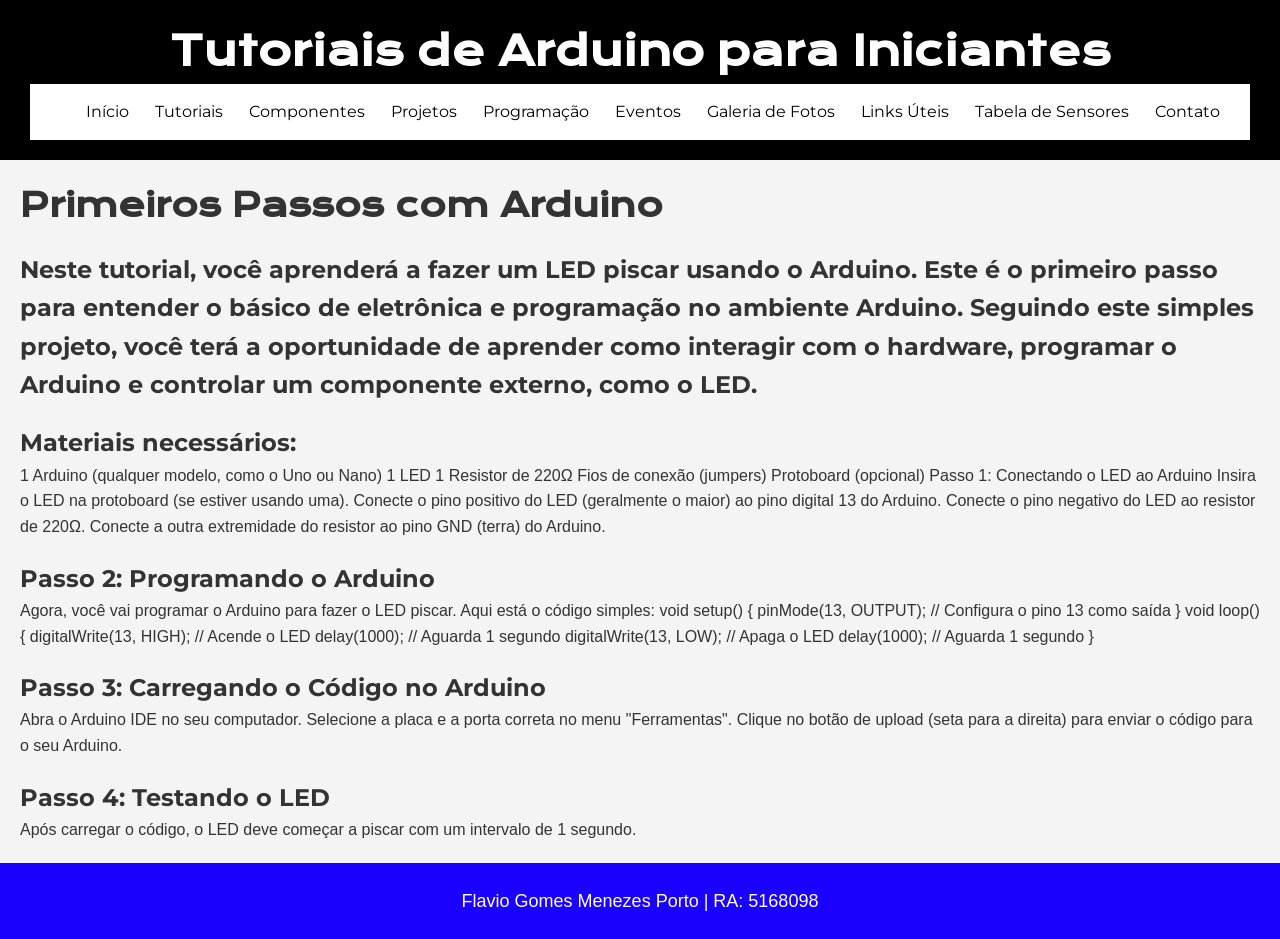
<file: tutoriais.html>
<!DOCTYPE html>
<html lang="pt-BR">
<head>
    <meta charset="UTF-8">
    <meta name="viewport" content="width=device-width, initial-scale=1.0">
    <title>Tutoriais de Arduino</title>
    <link rel="stylesheet" href="styles/style.css">
</head>
<body class="corpo">
    <header>
        <h1>Tutoriais de Arduino para Iniciantes</h1>
        <nav class="navbar">
            <ul class="menu">
                <li><a href="index.html">Início</a></li>
                <li><a href="tutoriais.html">Tutoriais</a></li>
                <li><a href="componentes.html">Componentes</a></li>
                <li><a href="projetos.html">Projetos</a></li>
                <li><a href="programacao.html">Programação</a></li>
                <li><a href="eventos.html">Eventos</a></li>
                <li><a href="fotos.html">Galeria de Fotos</a></li>
                <li><a href="links.html">Links Úteis</a></li>
                <li><a href="tabela.html">Tabela de Sensores</a></li>
                <li><a href="contato.html">Contato</a></li>
            </ul>
        </nav>
    </header>



    <section>
        <h2>Primeiros Passos com Arduino</h2>
        <p>
            <h3>Neste tutorial, você aprenderá a fazer um LED piscar usando o Arduino. Este é o primeiro passo para entender o básico de eletrônica e programação no ambiente Arduino. Seguindo este simples projeto, você terá a oportunidade de aprender como interagir com o hardware, programar o Arduino e controlar um componente externo, como o LED.</h3>
            
            <p>
            <h3> Materiais necessários: </h3>
            1 Arduino (qualquer modelo, como o Uno ou Nano)
            1 LED
            1 Resistor de 220Ω
            Fios de conexão (jumpers)
            Protoboard (opcional)
            Passo 1: Conectando o LED ao Arduino
            Insira o LED na protoboard (se estiver usando uma).
            Conecte o pino positivo do LED (geralmente o maior) ao pino digital 13 do Arduino.
            Conecte o pino negativo do LED ao resistor de 220Ω.
            Conecte a outra extremidade do resistor ao pino GND (terra) do Arduino.
            </p>        
           <h3> Passo 2: Programando o Arduino</h3>
            <p>Agora, você vai programar o Arduino para fazer o LED piscar. Aqui está o código simples:
            
            
        
            void setup() {
              pinMode(13, OUTPUT);  // Configura o pino 13 como saída
            }
            
            void loop() {
              digitalWrite(13, HIGH);  // Acende o LED
              delay(1000);              // Aguarda 1 segundo
              digitalWrite(13, LOW);   // Apaga o LED
              delay(1000);              // Aguarda 1 segundo
            }
            </p>
            
            <h3>Passo 3: Carregando o Código no Arduino </h3>

            <p>Abra o Arduino IDE no seu computador.
            Selecione a placa e a porta correta no menu "Ferramentas".
            Clique no botão de upload (seta para a direita) para enviar o código para o seu Arduino.
            </p>
            
            <h3>Passo 4: Testando o LED</h3>
            <p>Após carregar o código, o LED deve começar a piscar com um intervalo de 1 segundo.</p>
        </p>
    </section>

    <footer class="rodape">
        <p>Flavio Gomes Menezes Porto | RA: 5168098</p>
    </footer>
</body>
</html>
</file>
<file: styles/style.css>
@import url('https://fonts.googleapis.com/css2?family=Krona+One&family=Montserrat:ital,wght@0,100..900;1,100..900&display=swap');

* {
    margin: 0;
    padding: 0;
    box-sizing: border-box;
}
html, .corpo {
    height: 100%;
    margin: 0; 
    padding: 0; 
}
header {
    background-color: rgb(0, 0, 0);
    color: #fff;
    padding: 20px 30px;
    text-align: center;
}

header h1 {
    font-family: 'Krona One', sans-serif;
    font-size: 2.5rem;
}

.links-util {
    list-style: none;
    padding: 20px;
}

.links-util li {
    margin-bottom: 15px;
    font-size: 1.2rem;
}

.links-util a {
    color: #1900ff;
    text-decoration: none;
}

.links-util a:hover {
    text-decoration: underline;
}
main {
    height: 100%; 
    display: flex;
    justify-content: flex-start; 
    align-items: center; 
    padding: 20px; 
    box-sizing: border-box; 
}


.conteudo__links__imagem {
    display: flex;
    align-items: center;
    justify-content: flex-start;
    gap: 20px;
}


.apresentacao__links__navegacao {
    display: block;
    text-decoration: none;
    color: black;
    margin-bottom: 10px;
}


.apresentacao__links__navegacao img {
    margin-right: 10px;
    vertical-align: middle;
}


.apresentar_imagem {
    border-radius: 8px;
    box-shadow: 0 0 10px rgba(0, 0, 0, 0.2);
    width: auto;
    height: auto;
    max-width: 300px;
    margin-left: 20px;
}


.navbar {
    display: flex;
    justify-content: center;
    align-items: center;
    padding: 15px 30px;
    font-family: 'Montserrat', sans-serif;
    background-color: #fff;
}

.menu {
    display: flex;
    justify-content: space-around;
    width: 100%;
    list-style: none;
}

.menu li {
    margin-left: 25px;
}

.menu a {
    color: #000;
    font-size: 16px;
    text-decoration: none;
    padding-bottom: 5px;
    transition: color 0.3s ease, border-bottom 0.3s ease;
}

.menu a:hover {
    color: #0b08a0;
    border-bottom: 2px solid #000;
}


.corpo {
    font-family: 'Helvetica Neue', Arial, sans-serif;
    line-height: 1.6;
    color: #333;
    background-color: #f4f4f4;
    padding: 0;
    margin: 0;
    height: 100%;
}


section {
    padding: 20px;
}

section h2 {
    font-family: 'Krona One', sans-serif;
    font-size: 2rem;
    margin-bottom: 10px;
}

section h3 {
    font-family: 'Montserrat', sans-serif;
    font-size: 1.5rem;
    margin-top: 20px;
}


.rodape {
    color: #fff;
    background-color: #1900ff;
    padding: 24px;
    text-align: center;
    font-size: 18px;
    font-weight: 400;
}


@media (max-width: 768px) {
    header h1 {
        font-size: 2rem;
    }

    .menu {
        flex-direction: column;
        align-items: center;
    }

    .menu li {
        margin-bottom: 10px;
    }

    section h2 {
        font-size: 1.5rem;
    }

    .eventos-lista li {
        font-size: 1rem;
    }
}
</file>
